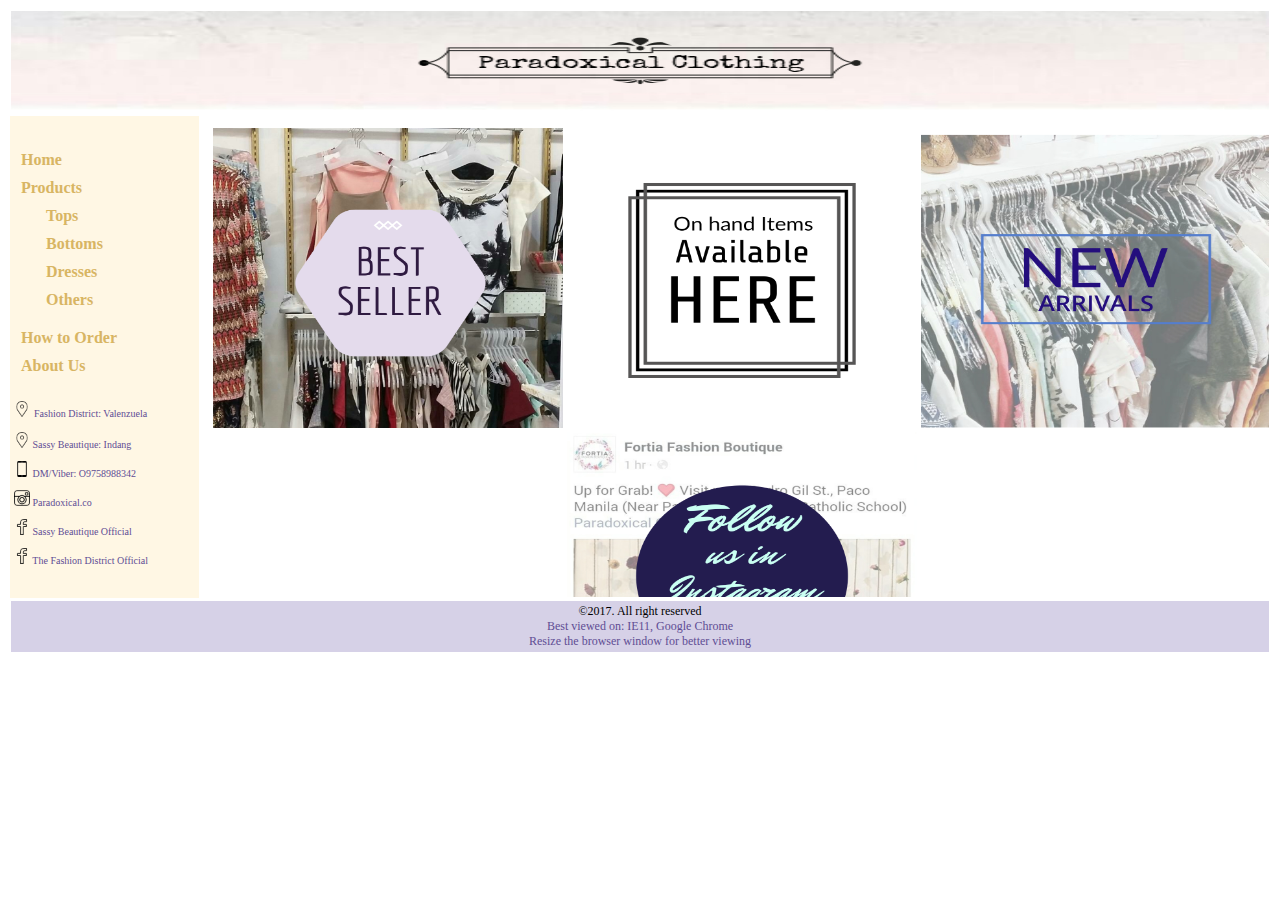
<file: index.html>
<html>
<head><link rel="stylesheet" type="text/css" href="stylesheet.css">
<link rel="icon" href="logo.jpg">
<title> Paradoxical Shop </title> </head>

<style>
#header {
        text-align: center;
		vertical-align: top;
}
/* Style the top navigation bar */
.menu {
    overflow: hidden;
	vertical-align: top;
   
}

/* Style the topnav links */
.menu a {
   
    display:block;
    color: #D8B563;
    text-align: left;
    padding: 5px 10px 5px 10px;
    text-decoration: none;
}

/* Change color on hover */
.menu a:hover {
    background-color: #D8B563;
    color: #fff7e4;
}

.menu a:active {
    background-color: #D8B563;
    color: #fff7e4;
}

#submenu{
	padding: 0px 10px 10px 25px;
 }

.content{
	background-color: #fff;
	vertical-align: top;
}


#footer{
	background-color:#D6D1E7;
	vertical-align: top;
	 /*border-radius: 8px;
    border: 1px solid #604D94;*/
    padding: 3px;
	font-family:Trebuchet MS;
	font-size: 12px;
	
   
}

.details a:link{ text-decoration: none;  color:604D94; }
.details a:hover{ text-decoration: underline;  color:C75B74; }
.details a:active{ text-decoration: underline;  color:604D94; }
.details a:visited{ text-decoration: none;  color:604D94; }
</style>

<body > 

	<table width="100%">
		<tr>
			<td colspan="2">
				<div id="header">
					<img src="header3.jpg" width="100%" height="100"> 	
				</div>
			</td>
		<tr>
		<tr>
			<td bgcolor="fff7e4" width="15%">
				<font face="Trebuchet MS" size="3"> 
					<div class="menu"><b>
						<a id="homeLink" href="Home.html" target="mainWindow">Home</a>  
						<a id="ProductsLink" href="Products.html" target="mainWindow" >Products</a> 
							<div id="submenu">
								<a id="topsLink" href="top.html" target="mainWindow" >Tops</a>
								<a id="bottomLink" href="bottom.html" target="mainWindow" >Bottoms</a> 
								<a href="dress.html" target="mainWindow" >Dresses</a> 
								<a href="others.html" target="mainWindow" >Others</a>
							</div>
						<a href="Ordering Guidelines.html" target="mainWindow">How to Order</a> 
						<a href="History.html" target="mainWindow">About Us</a> <br></b>
					</div> 
					<table width="100%">
						<tr>
							<td>
								<div class="details">
								<img src="001-placeholder.png" width="16px" height="16px"> 
								</img> <font size="1" color="604D94">Fashion District: Valenzuela
							<br><br>
								<img src= "001-placeholder.png" width="16px" height="16px"> 
								</img>Sassy Beautique: Indang
							<br><br>
								<img src= "002-smartphone-call.png" width="16px" height="16px"> 
								</img> DM/Viber: O9758988342
							<br><br>
								<img src= "004-instagram-social-outlined-logo.png" width="16px" height="16px"><a href="http://www.instagram.com/paradoxical.co/" target="_blank"> Paradoxical.co </a>
								</img>
							<br><br>
								<img src= "006-facebook-logo-outline.png" width="16px" height="16px"> 
								</img><a href="http://www.facebook.com/sassybeautiqueofficial/" target="_blank">Sassy Beautique Official</a>
							<br><br>
								<img src= "006-facebook-logo-outline.png" width="16px" height="16px"> 
								</img><a href="http://www.facebook.com/thefashiondistrictofficial/" target="_blank">The Fashion District Official</a>
							</div>
							</font>
							</td>
						</tr>
					</table>
					
				</font> 
				
			</td>
			<td>
				<iframe src = "Home.html" width="100%" height="480px" frameborder="0" scrolling = "yes" name="mainWindow"></iframe>
			</td>
		</tr>
		<tr>
			<td colspan="2" align="center"> 
				<div id="footer">
				&copy;2017.  All right reserved<br>
					<font color="604D94">Best viewed on: IE11, Google Chrome<br> Resize the browser window for better viewing</font>
				</div>
			</td>
		</tr>
	</table



</body>
</html>
</file>
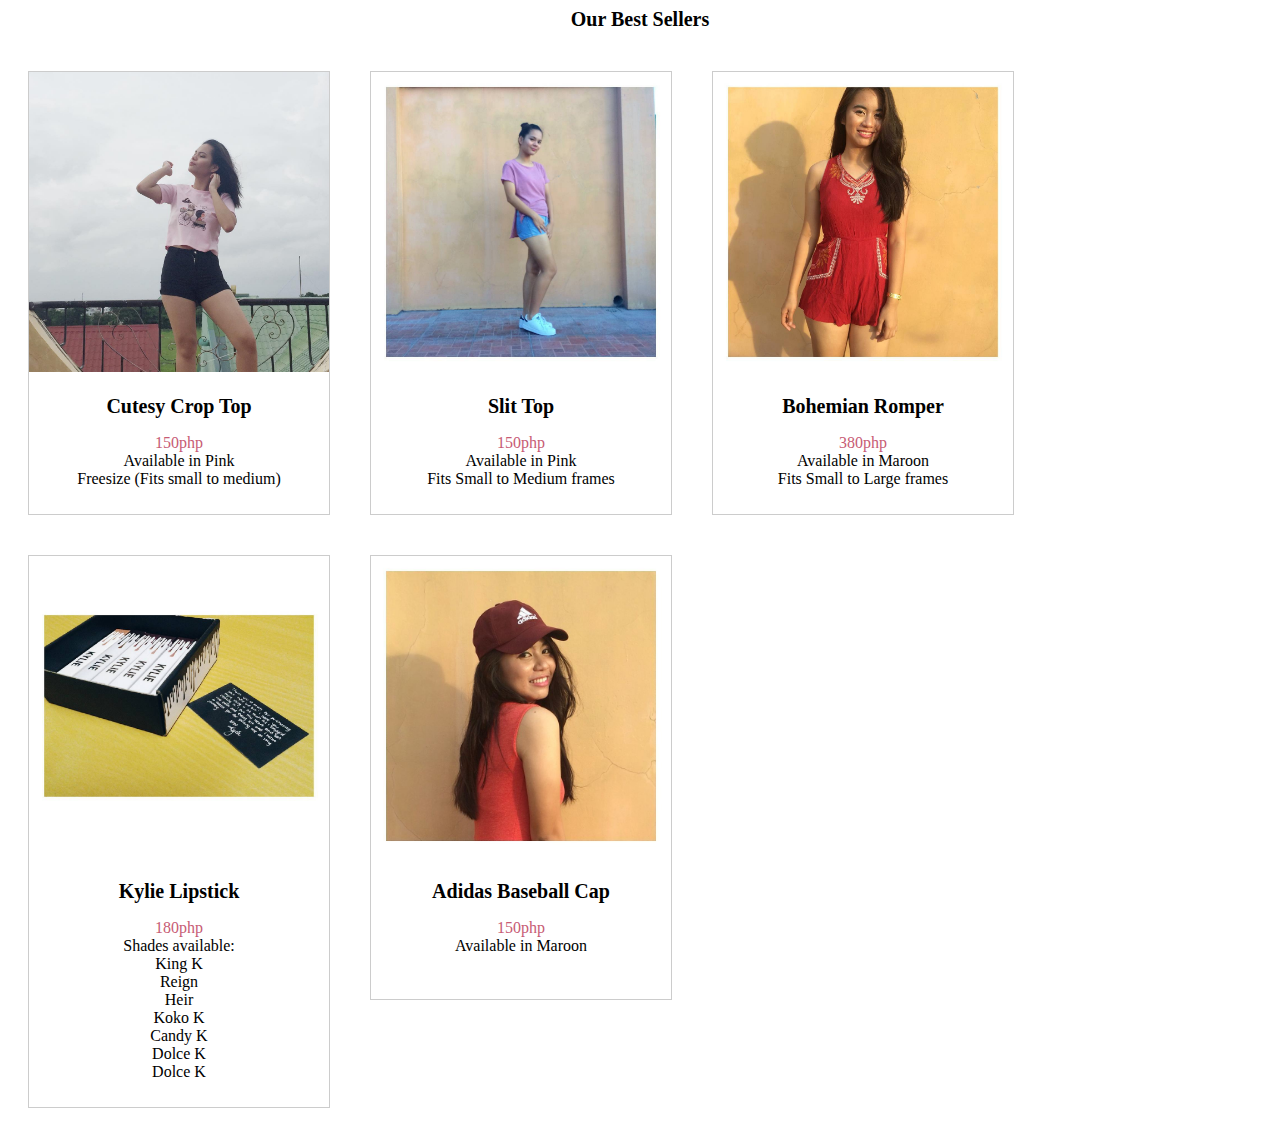
<file: Bestsellers.html>
<html>
<head>
<link rel="stylesheet" type="text/css" href="stylesheet.css">
<body>
<h3>Our Best Sellers</h3>
	<div class="picture"> <img src= "top02.jpg" width="300px" height="300px">  
		<div class="content"> <h1 style="font-size: 20px;">Cutesy Crop Top </h1><p><font color="C75B74"> 150php </font></font><br>Available in Pink<br> Freesize (Fits small to medium) </p> </div> </div>
		
	<div class="picture"> <img src= "top06.jpg" width="300px" height="300px">  
		<div class="content"> <h1 style="font-size: 20px;"> Slit Top </h1><p> <font color="C75B74">150php </font> <br> Available in Pink  <br> Fits Small to Medium frames </p> </div> </div>
		
	<div class="picture"> <img src= "dress02.jpg" width="300px" height="300px">  
		<div class="content"> <h1 style="font-size: 20px;"> Bohemian Romper </h1><p><font color="C75B74"> 380php</font> <br> Available in Maroon <br>
		Fits Small to Large frames
		</p> </div> </div>
	
	<div class="picture"> <img src= "others04.jpg" width="300px" height="300px">  
		<div class="content"> <h1 style="font-size: 20px;"> Kylie Lipstick </h1><p> <font color="C75B74"> 180php </font><br>
		Shades available:<br>
		King K<br>
		Reign<br>
		Heir<br>
		Koko K<br>
		Candy K<br>
		Dolce K<br> 
		Dolce K<br> 
		</p> </div> </div>
	
	<div class="picture"> <img src= "others02.jpg" width="300px" height="300px">  
			<div class="content"> <h1 style="font-size: 20px;"> Adidas Baseball Cap </h1><p> <font color="C75B74">150php</font> <br> Available in Maroon <br> &nbsp;
			</p> </div> </div>
</body>
</html>
</file>
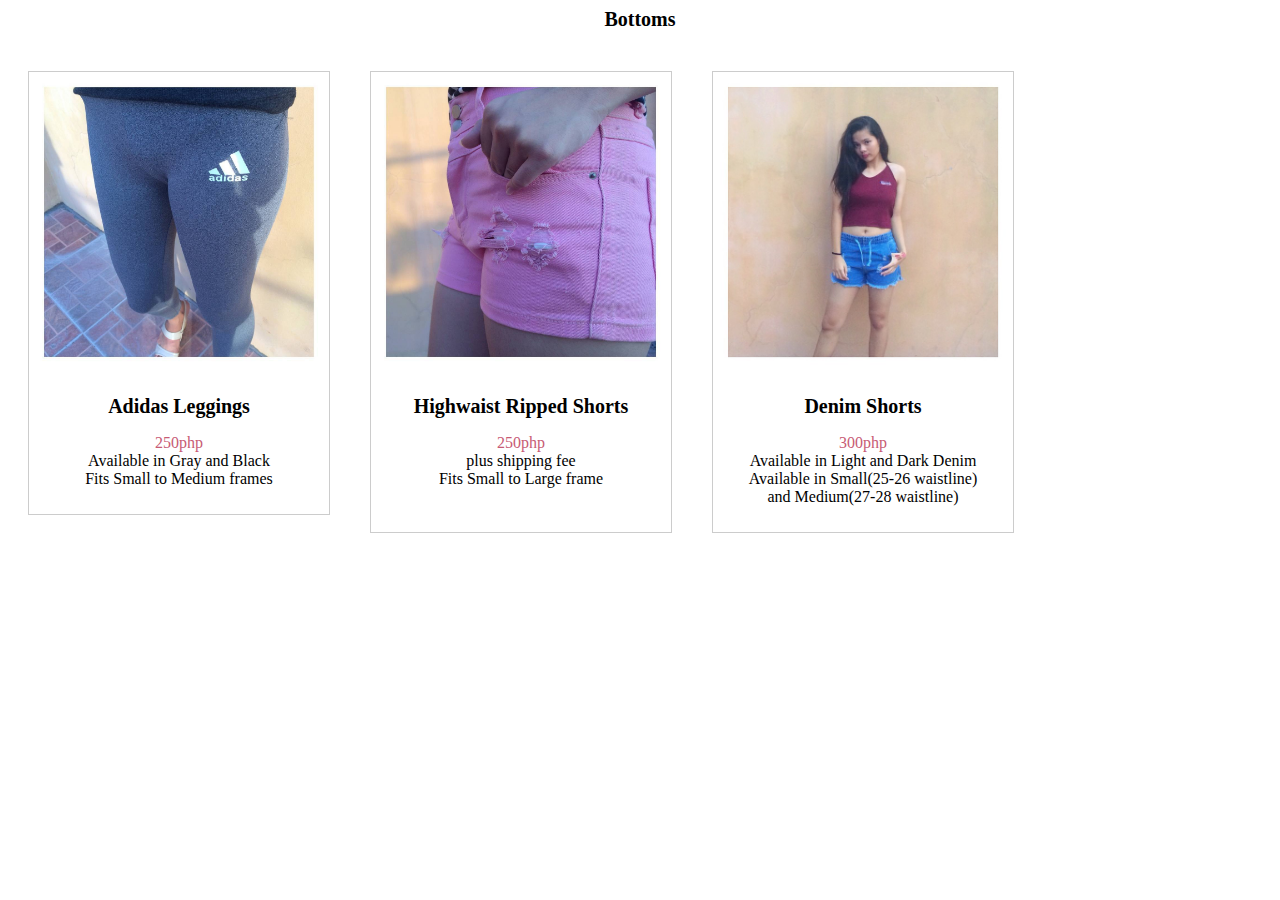
<file: bottom.html>
<html>
<head><link rel="stylesheet" type="text/css" href="stylesheet.css">
<title> Products </title> </head>

	<body><center> 
	<h3>Bottoms</h3>
	<!--<br> 
		<div class="button" ><a href="Products.html">All products</a></div>
		<div class="button"><a href="top.html">Tops</a></div>
		<div class="buttonActive" ><font color="#FFE8B3">Bottoms</font></div>
		<div class="button"><a href="dress.html">Dresses & Overall</a></div>
		<div class="button"><a href="others.html">Others</a></div>

		<br> <br><br><br>-->
		
		<div class="picture"> <img src= "bottom01.jpg" width="300px" height="300px">  
			<div class="content"> <h1 style="font-size: 20px;"> Adidas Leggings </h1><p> <font color="C75B74">250php </font><br>Available in Gray and Black <br>Fits Small to Medium frames </p> </div> </div>
		<div class="picture"> <img src= "bottom02.jpg" width="300px" height="300px">  
			<div class="content"> <h1 style="font-size: 20px;"> Highwaist Ripped Shorts </h1><p> <font color="C75B74">250php</font> <br> plus shipping fee <br> Fits Small to Large frame <br> &nbsp;
			</p> </div> </div>
		<div class="picture"> <img src= "bottom03.jpg" width="300px" height="300px">  
			<div class="content"> <h1 style="font-size: 20px;"> Denim Shorts </h1><p>  <font color="C75B74">300php </font><br>  Available in Light and Dark Denim<br> Available in Small(25-26 waistline) <br> and Medium(27-28 waistline)
			</p> </div> </div>
 
	</body>
</html>
</file>
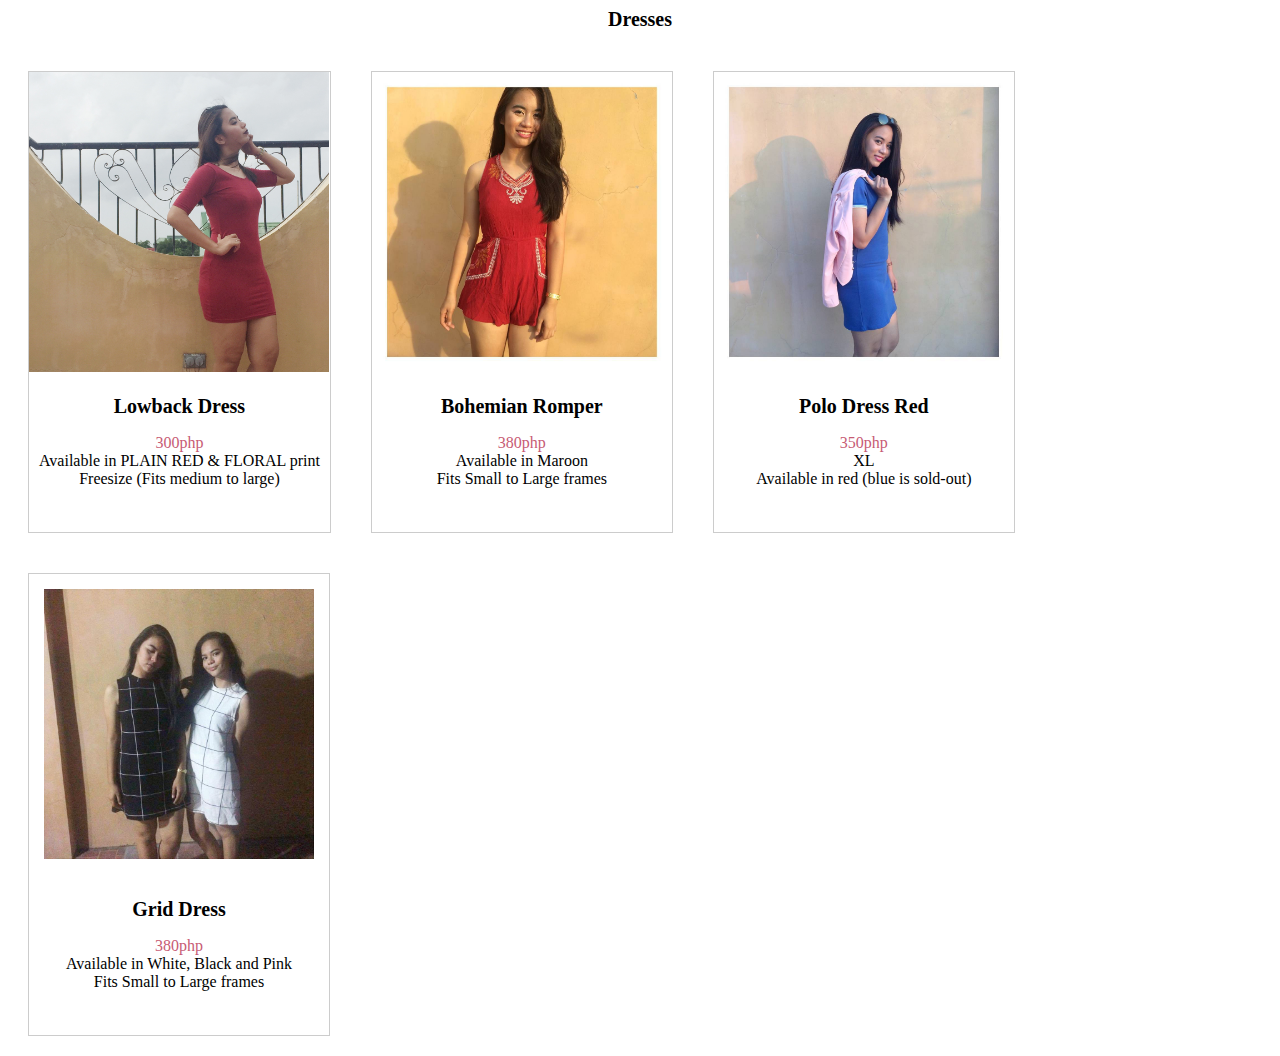
<file: dress.html>
<html>
<head><link rel="stylesheet" type="text/css" href="stylesheet.css">
<title> Products </title> </head>

	<body><center> 
<h3>Dresses</h3>
		<!--<br> 
		<div class="button" ><a href="Products.html">All products</a></div>
		<div class="button"><a href="top.html">Tops</a></div>
		<div class="button"><a href="bottom.html">Bottoms</a></div>
		<div class="buttonActive" ><font color="#FFE8B3">Dresses & Overall</font></div>
		<div class="button"><a href="others.html">Others</a></div>

		<br> <br><br><br>-->
		<div class="picture"> <img src= "dress01.jpg" width="300px" height="300px">  
			<div class="content"> <h1 style="font-size: 20px;"> Lowback Dress </h1><p> <font color="C75B74">300php </font><br>Available in PLAIN RED & FLORAL print <br>
			Freesize (Fits medium to large) <br> &nbsp;
			</p> </div> </div>
		<div class="picture"> <img src= "dress02.jpg" width="300px" height="300px">  
			<div class="content"> <h1 style="font-size: 20px;"> Bohemian Romper </h1><p><font color="C75B74"> 380php</font> <br> Available in Maroon <br>
			Fits Small to Large frames <br>&nbsp;
			</p> </div> </div>
		<div class="picture"> <img src= "dress03.jpg" width="300px" height="300px">  
			<div class="content"> <h1 style="font-size: 20px;"> Polo Dress Red </h1><p><font color="C75B74">350php </font><br> XL  <br> Available in red (blue is sold-out)<br> &nbsp;</p> </div> </div> 
		<div class="picture">  <img src= "dress04.jpg" width="300px" height="300px">  
			<div class="content"> <h1 style="font-size: 20px;">Grid Dress  </h1><p><font color="C75B74">380php </font> <br>Available in White, Black and Pink <br>Fits Small to Large frames <br> &nbsp;</p> </div> </div> 

			
		
	</body>
</html>
</file>
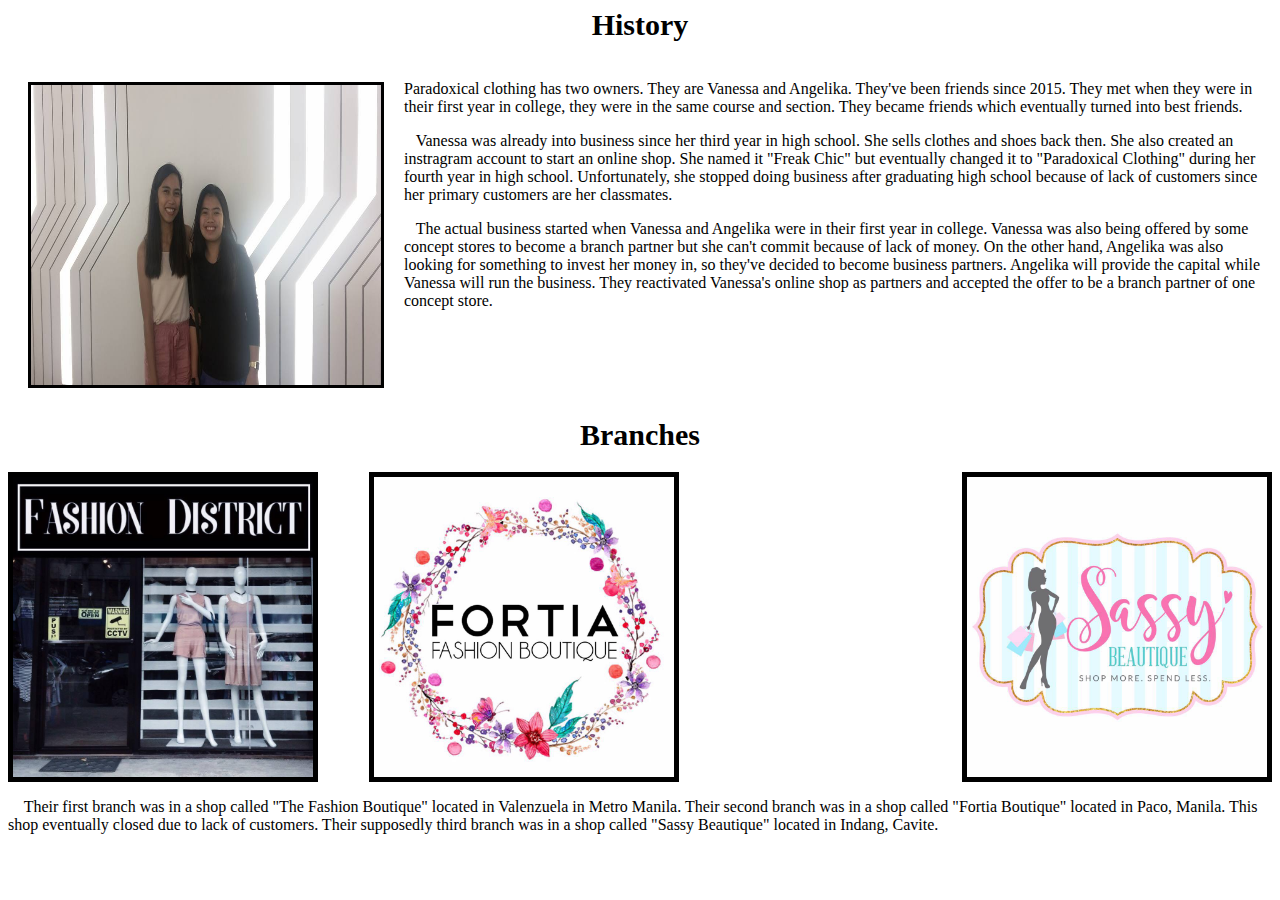
<file: History.html>
<html> 

<head>
<link rel="stylesheet" type="text/css" href="stylesheet.css">
<style> 
.picture
{
border-style: solid;
border-color:#000000;
border-width: medium
}

</style>
 <title> History </title> </head>

<body> 
	<h1> History </h1>
	<p> <img src="bff.jpg" height="300" width="350" align="left" class="picture" hspace="10"/> &nbsp;&nbsp; <br>
	Paradoxical clothing has two owners. They are Vanessa and Angelika. They've been friends since 2015.
	They met when they were in their first year in college, they were in the same course and section. They became friends 
	which eventually turned into best friends. </p>

	<p> &nbsp;&nbsp; Vanessa was already into business since her third year in high school. She sells clothes and shoes back then. 
	She also created an instragram account to start an online shop. She named it "Freak Chic" but eventually changed it
	to "Paradoxical Clothing" during her fourth year in high school. Unfortunately, she stopped doing business after 
	graduating high school because of lack of customers since her primary customers are her classmates. 
	
	<p> &nbsp;&nbsp; The actual business started when Vanessa and Angelika were in their first year in college. 
	Vanessa was also being offered by some concept stores to become a branch partner but she can't commit because
	of lack of money. On the other hand, Angelika was also looking for something to invest her money in, so 
	they've decided to become business partners. Angelika will provide the capital while Vanessa will run the business.
	They reactivated Vanessa's online shop as partners and accepted the offer to be a branch partner of one concept store. </p>
	
	 <br><br><br><br>
	<h1> Branches </h1>
	
	<p> <tr> <td> <img src="fash.jpg" height="300" width="300" align="left" border="5"> </td>&nbsp; &nbsp; &nbsp; &nbsp; &nbsp; &nbsp; 
	<td><img src="fortia.jpg" height="300" width="300" align="center" border="5"> </td>&nbsp; &nbsp; &nbsp;  &nbsp; &nbsp; &nbsp; 
	<td><img src="sassy.jpg" height="300" width="300" align="right" border="5"> </td> </tr></p>
	
	<p> &nbsp; &nbsp; Their first branch was in a shop called "The Fashion Boutique" located in Valenzuela in Metro Manila. 
	
	Their second branch was in a shop called "Fortia Boutique" located in Paco, Manila. This shop eventually closed 
	due to lack of customers. 
	
	Their supposedly third branch was in a shop called "Sassy Beautique" located in Indang, Cavite. </p>
	
</body> 

</html>
</file>
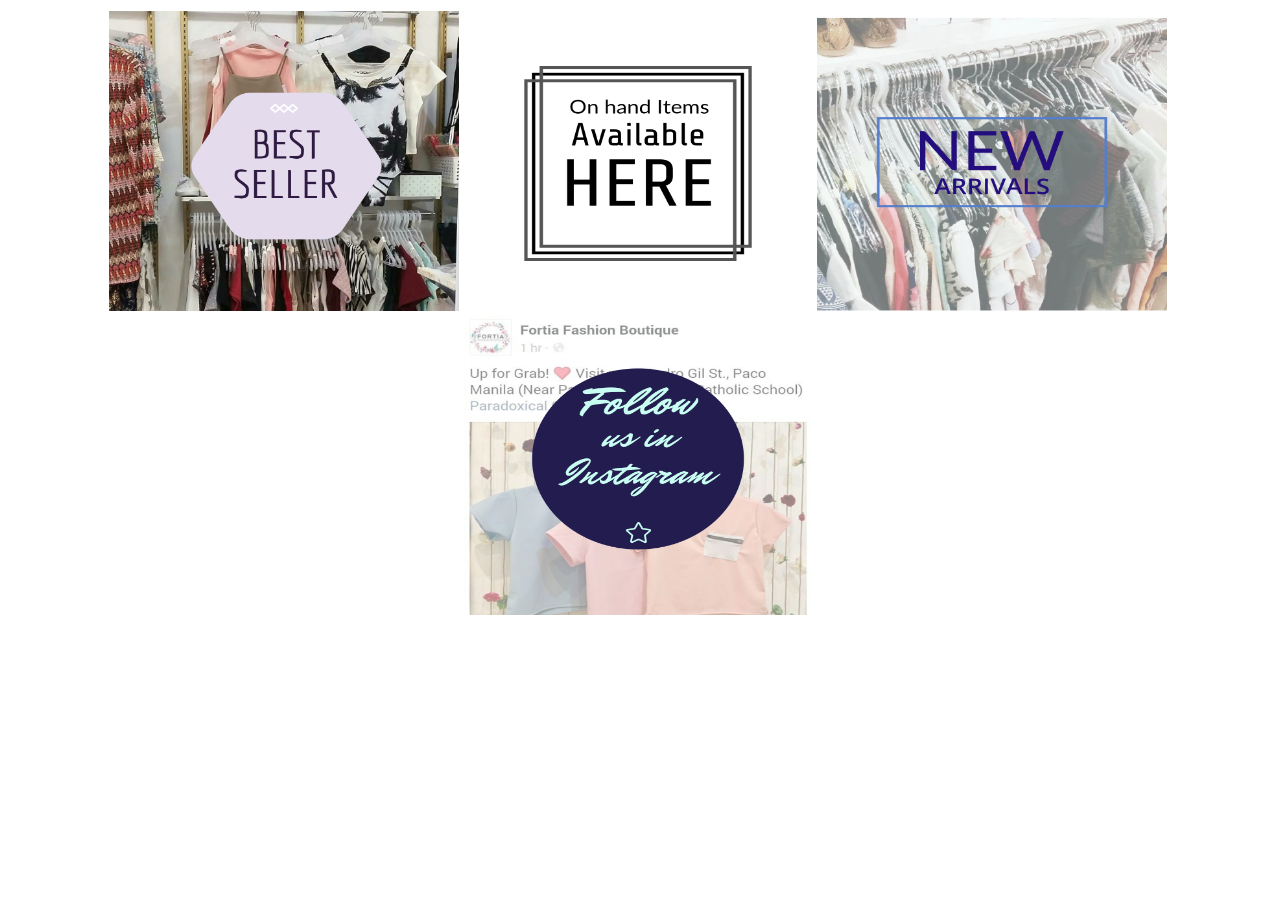
<file: Home.html>
<html>
<head>
<link rel="stylesheet" type="text/css" href="stylesheet.css">
<style>

.transbox {
    margin: 30px;
    background-color: #ffffff;
    border: 1px solid white;
    opacity: 0.6;
    filter: alpha(opacity=60); 
}
</style>
<title> Home </title> </head>

<body >
<center>
<table border="0"> 
<!--<tr align="center"> 
<td> &nbsp; </td>
<td> <img src="logo.jpg" width="150" height="150" > </td>
<td> &nbsp; </td>
</tr>--> 


<tr align="center"> 
<td> <a href="Bestsellers.html"><img src="newproject_1_original-2.jpg" width="350" height="300" > </a></td>
<td> <img src="newproject_1_original-1.png" width="350" height="300" >  </td>
<td> <a href="NewArrivals.html"><img src="newproject_1_original-4.jpg" width="350" height="300" >  </td>
</tr>

<tr align="center">
<td> &nbsp; </td>
<td> <a href="http://www.instagram.com/paradoxical.co/" target="_blank"><img src="newproject_1_original-3.jpg" width="350" height="300" > </td></a>
<td> &nbsp; <td>
</tr> 
</table>

</center>




</body>
</html>





















</html>
</file>
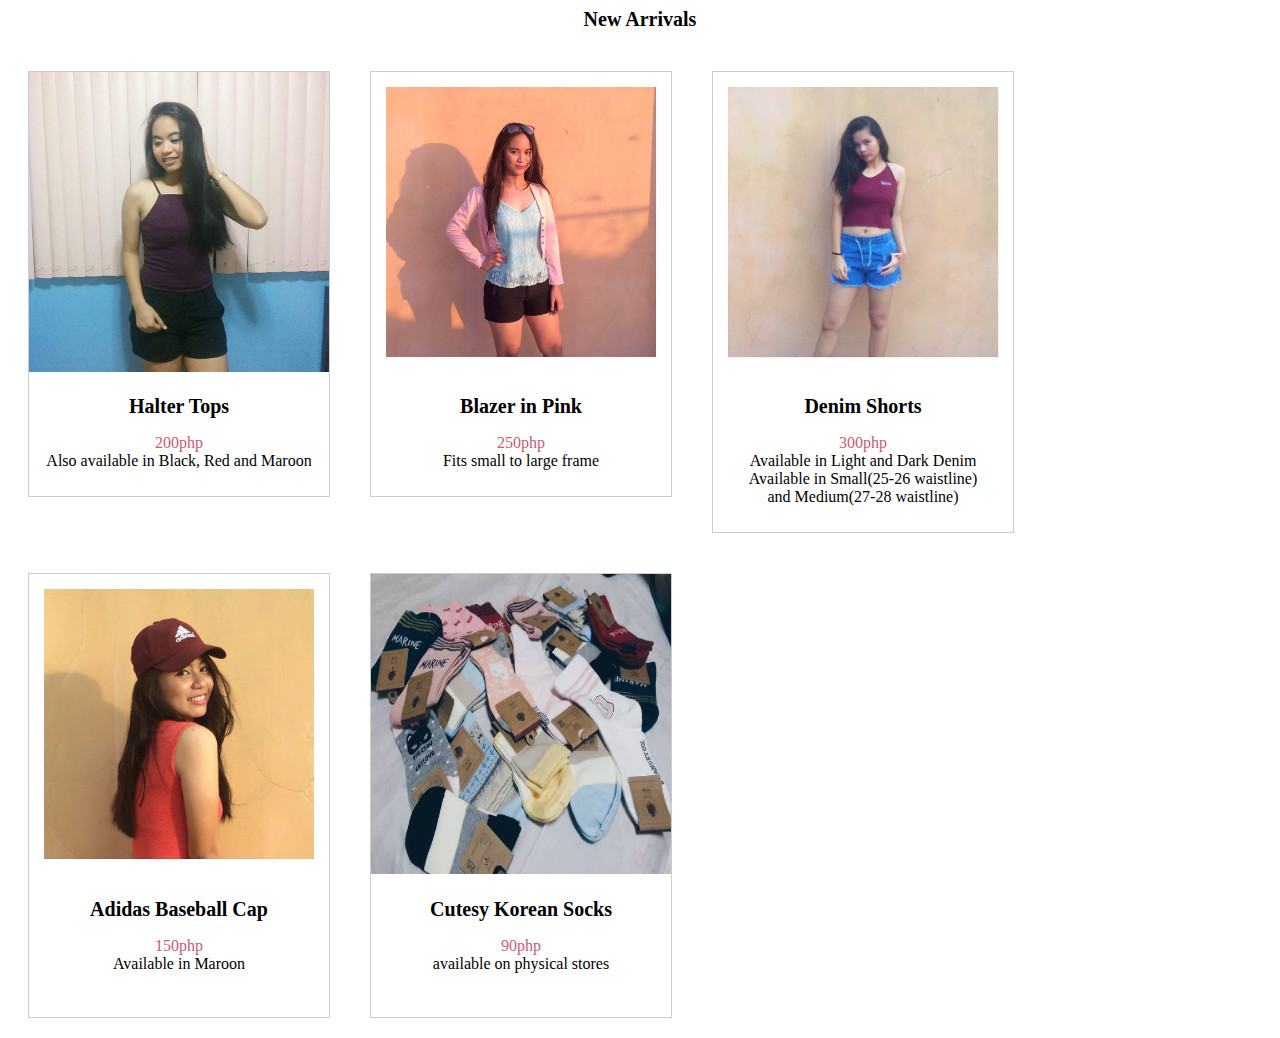
<file: NewArrivals.html>
<html>
<head>
<link rel="stylesheet" type="text/css" href="stylesheet.css">
<body>
<h3>New Arrivals</h3>
	
		
	<div class="picture"> <img src= "top05.jpg" width="300px" height="300px">  
			<div class="content"> <h1 style="font-size: 20px;"> Halter Tops </h1><p><font color="C75B74">200php </font> <br> Also available in Black, Red and Maroon <br> </p> </div> </div>
		
	<div class="picture"> <img src= "top08.jpg" width="300px" height="300px">  
			<div class="content">  <h1 style="font-size: 20px;"> Blazer in Pink </h1><p> <font color="C75B74">250php </font><br> Fits small to large frame <br>
			</p> </div> </div>
	
	<div class="picture"> <img src= "bottom03.jpg" width="300px" height="300px">  
			<div class="content"> <h1 style="font-size: 20px;"> Denim Shorts </h1><p>  <font color="C75B74">300php </font><br>  Available in Light and Dark Denim<br> Available in Small(25-26 waistline) <br> and Medium(27-28 waistline)
			</p> </div> </div>
	
	
	<div class="picture"> <img src= "others02.jpg" width="300px" height="300px">  
			<div class="content"> <h1 style="font-size: 20px;"> Adidas Baseball Cap </h1><p> <font color="C75B74">150php</font> <br> Available in Maroon <br> &nbsp;
			</p> </div> </div>
			
	<div class="picture"> <img src= "others01.jpg" width="300px" height="300px">  
			<div class="content"> <h1 style="font-size: 20px;"> Cutesy Korean Socks </h1><p> <font color="C75B74">90php</font> <br> available on physical stores <br>&nbsp; </p> </div> </div>
</body>
</html>
</file>
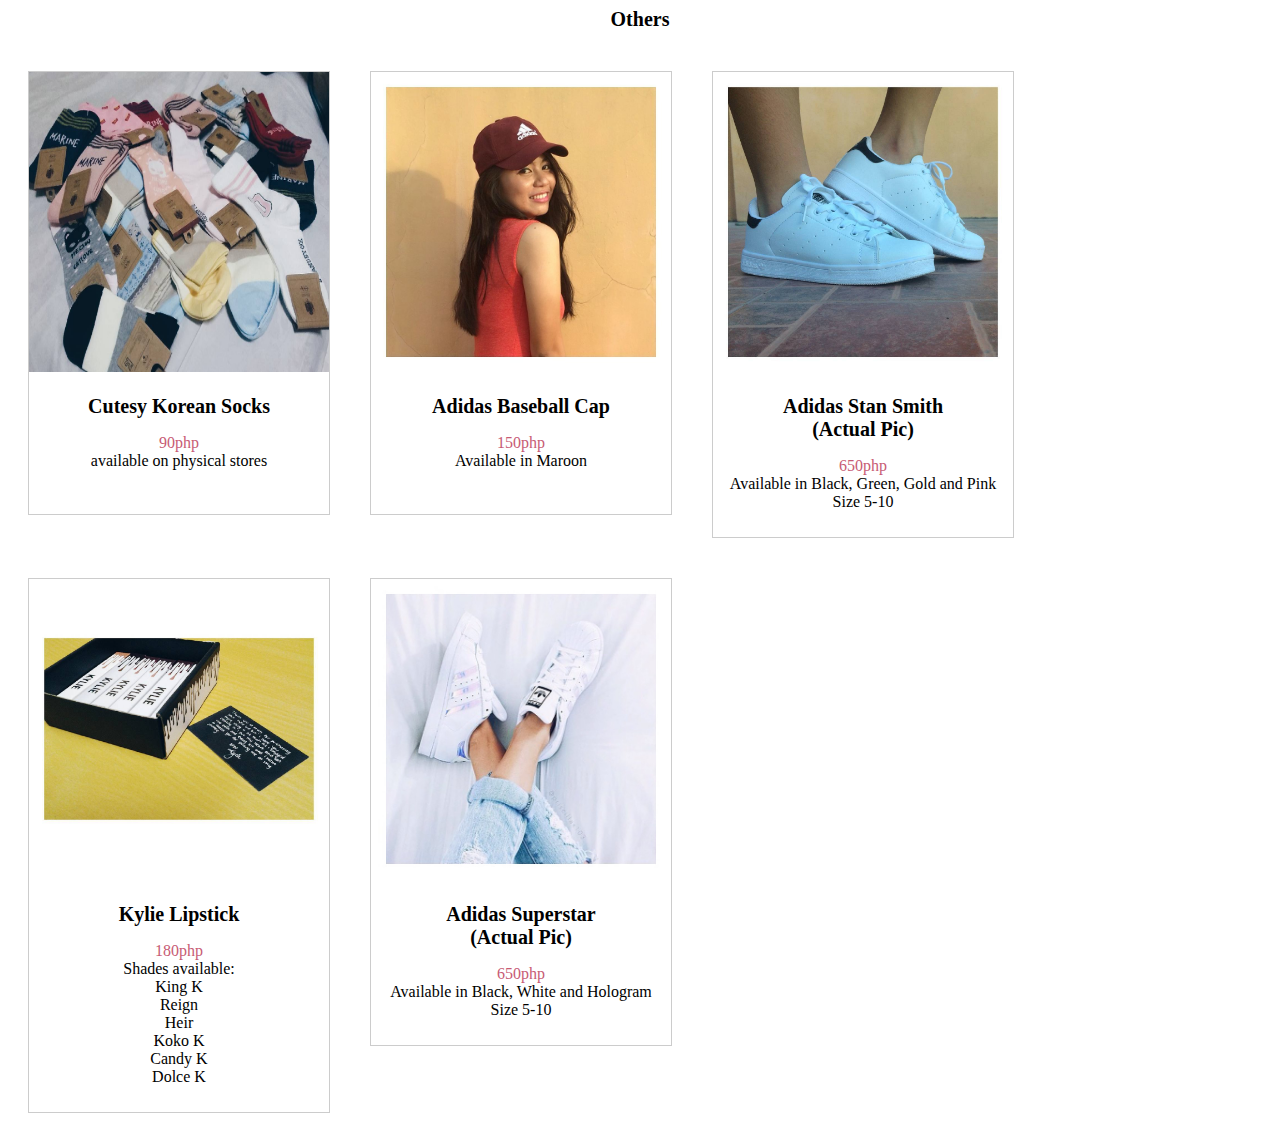
<file: others.html>
<html>
<head><link rel="stylesheet" type="text/css" href="stylesheet.css">
<title> Products </title> </head>

	<body><center> 
<h3>Others</h3>
		<!--<br> 
		<div class="button" ><a href="Products.html">All products</a></div>
		<div class="button"><a href="top.html">Tops</a></div>
		<div class="button"><a href="bottom.html">Bottoms</a></div>
		<div class="button"><a href="dress.html">Dresses & Overall</a></div>
		<div class="buttonActive" ><font color="#FFE8B3">Others</font></div>

		<br> <br><br><br>-->

<div class="picture"> <img src= "others01.jpg" width="300px" height="300px">  
			<div class="content"> <h1 style="font-size: 20px;"> Cutesy Korean Socks </h1><p> <font color="C75B74">90php</font> <br> available on physical stores <br>&nbsp; </p> </div> </div>
		<div class="picture"> <img src= "others02.jpg" width="300px" height="300px">  
			<div class="content"> <h1 style="font-size: 20px;"> Adidas Baseball Cap </h1><p> <font color="C75B74">150php</font> <br> Available in Maroon <br> &nbsp;
			</p> </div> </div>
		<div class="picture"> <img src= "others03.jpg" width="300px" height="300px">  
			<div class="content"> <h1 style="font-size: 20px;"> Adidas Stan Smith <br>(Actual Pic)</h1><p> <font color="C75B74">650php</font> <br> Available in Black, Green, Gold and Pink <br> Size 5-10
			</p> </div> </div>
		<div class="picture"> <img src= "others04.jpg" width="300px" height="300px">  
			<div class="content"> <h1 style="font-size: 20px;"> Kylie Lipstick </h1><p> <font color="C75B74"> 180php </font><br>
			Shades available:<br>
			King K<br>
			Reign<br>
			Heir<br>
			Koko K<br>
			Candy K<br>
			Dolce K<br> 
			</p> </div> </div>
		<div class="picture"> <img src= "others05.jpg" width="300px" height="300px">  
			<div class="content"> <h1 style="font-size: 20px;"> Adidas Superstar <br>(Actual Pic)</h1><p> <font color="C75B74">650php </font> <br> Available in Black, White and Hologram <br>Size 5-10</p> </div> </div>
		
		
		

	</body>
</html>
</file>
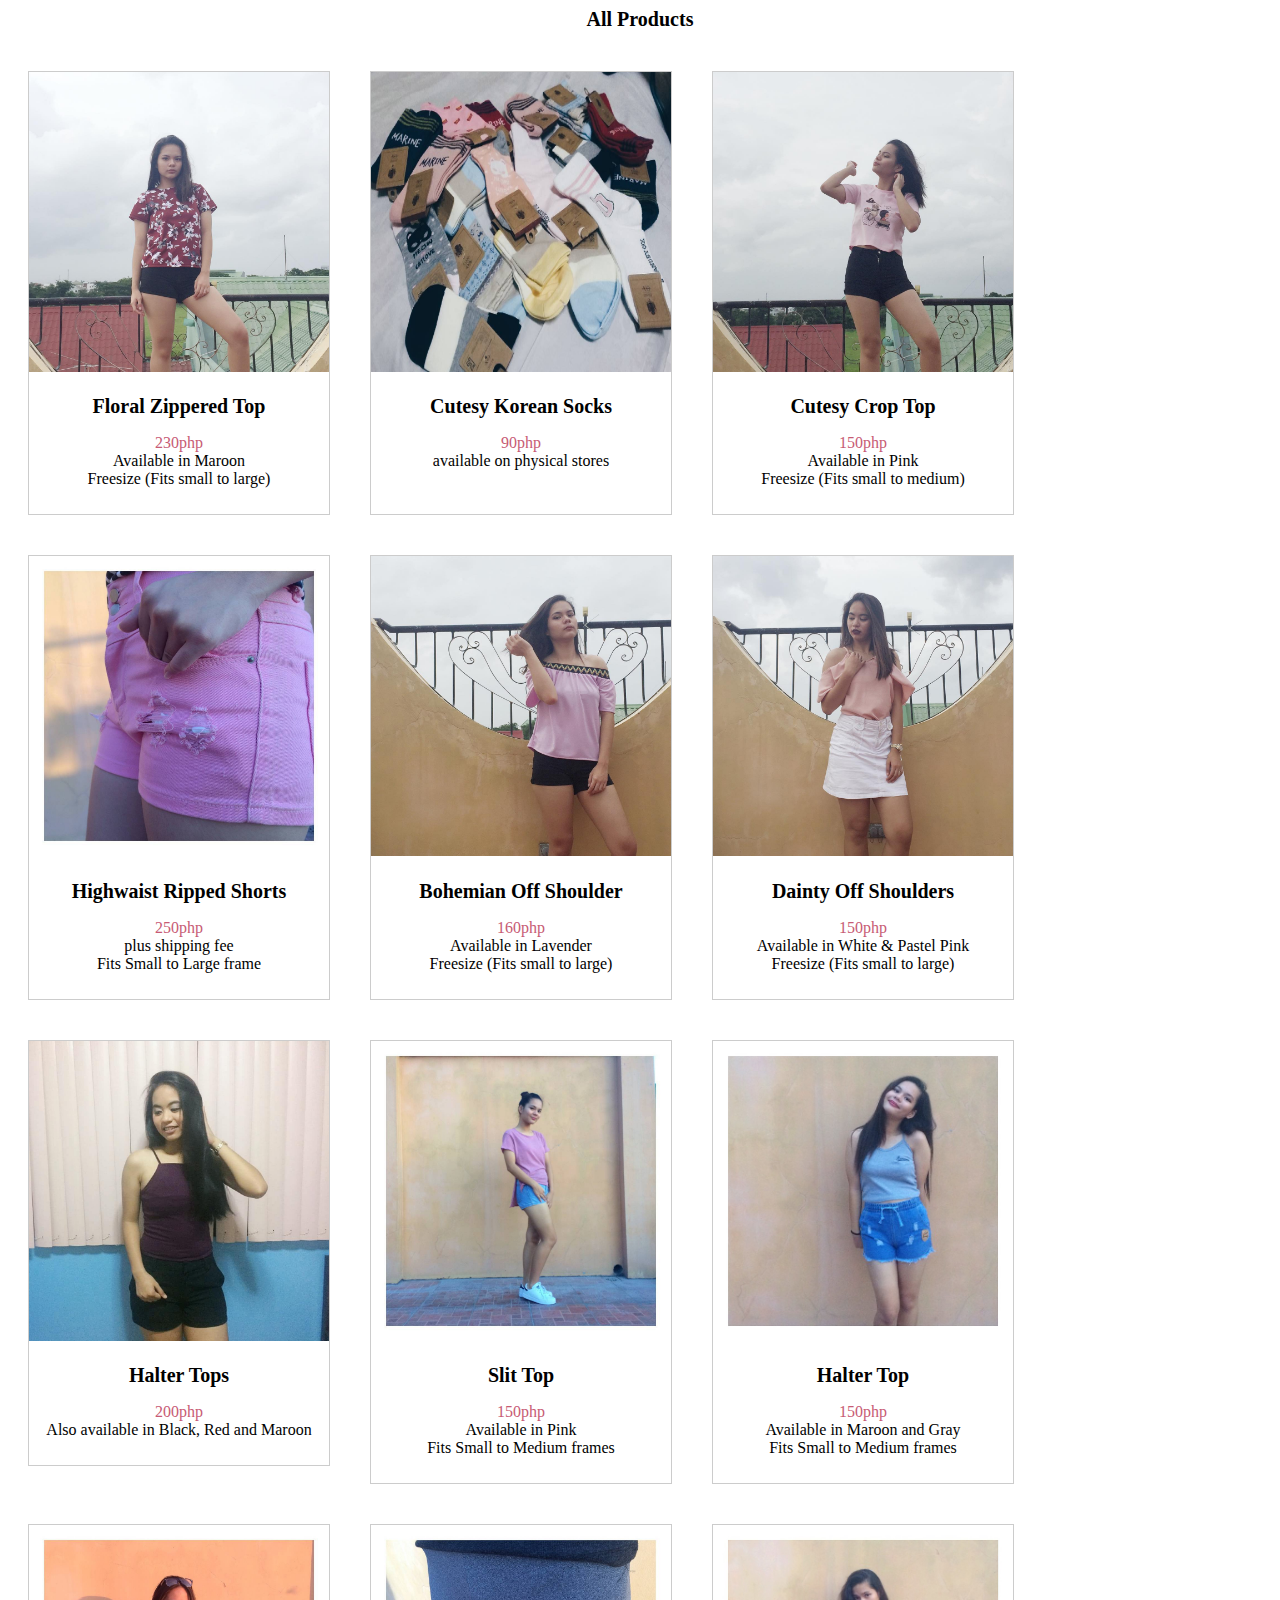
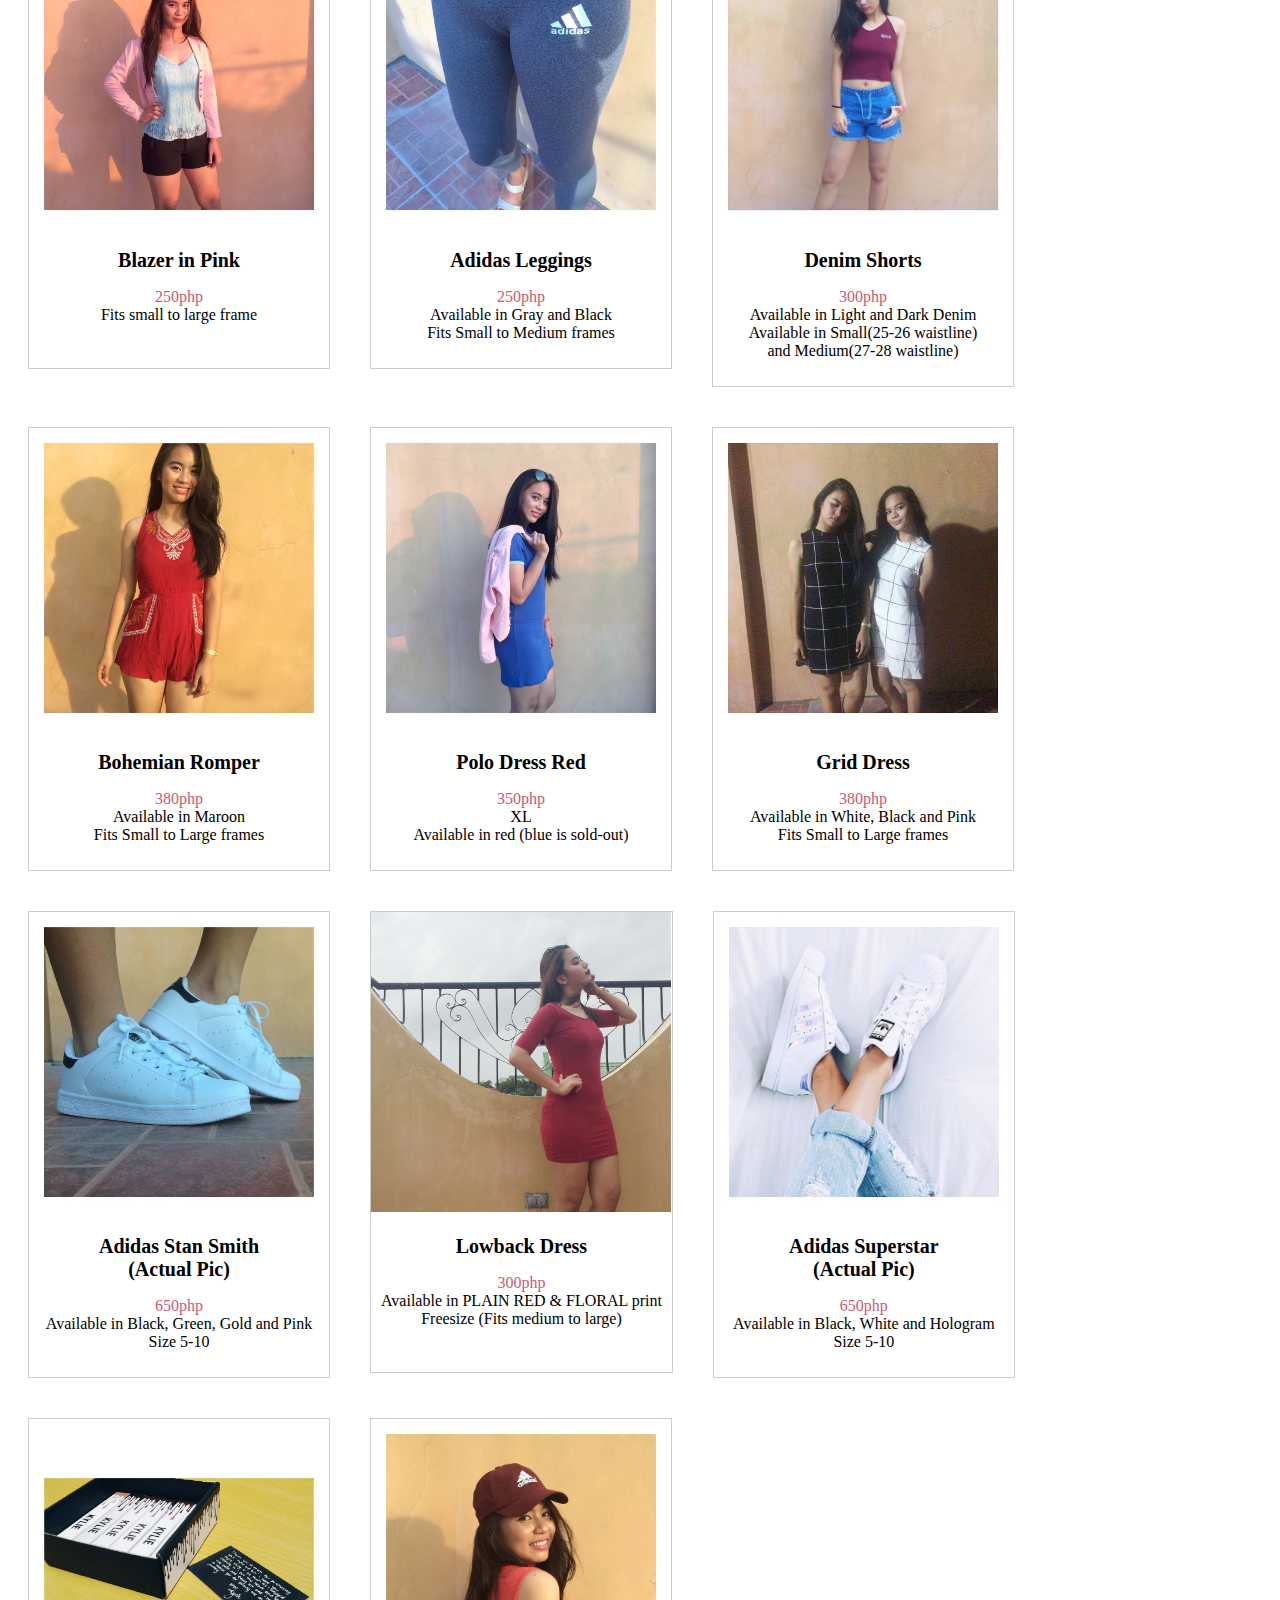
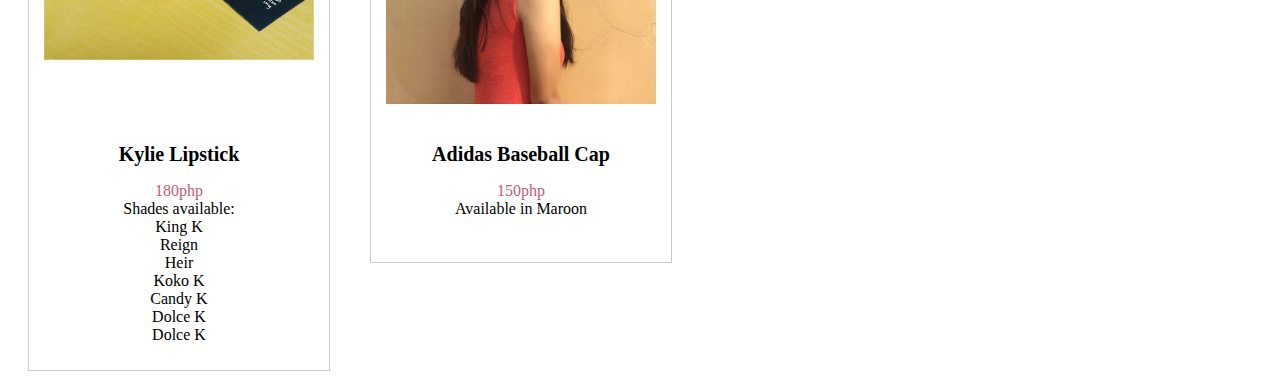
<file: Products.html>
<html>
<head><link rel="stylesheet" type="text/css" href="stylesheet.css">
<title> Products </title> </head>
<style>

</style>
	<body><center> 
<h3>All Products</h3>
		
		<!--<div class="buttonActive" ><font color="#FFE8B3">All products</font></div>
		<div class="button" ><a href="top.html">Tops</a></div>
		<div class="button"><a href="bottom.html">Bottoms</a></div>
		<div class="button" ><a href="dress.html">Dresses & Overall</a></div>
		<div class="button" ><a href="others.html">Others</a></div>
	
		<br> <br><br><br>
		-->
		<div class="picture"> <img src="top01.jpg" width="300px" height="300px">  
		<div class="content">  <h1 style="font-size: 20px;">Floral Zippered Top </h1><p><font color="C75B74">230php</font> <br>Available in Maroon <br> Freesize (Fits small to large) </p> </div></div>
		
		<div class="picture"> <img src= "others01.jpg" width="300px" height="300px">  
			<div class="content"> <h1 style="font-size: 20px;"> Cutesy Korean Socks </h1><p> <font color="C75B74">90php</font> <br> available on physical stores <br>&nbsp; </p> </div> </div>
			
		<div class="picture"> <img src= "top02.jpg" width="300px" height="300px">  
			<div class="content"> <h1 style="font-size: 20px;">Cutesy Crop Top </h1><p><font color="C75B74"> 150php </font></font><br>Available in Pink<br> Freesize (Fits small to medium) </p> </div> </div>
			
		<div class="picture"> <img src= "bottom02.jpg" width="300px" height="300px">  
			<div class="content"> <h1 style="font-size: 20px;"> Highwaist Ripped Shorts </h1><p> <font color="C75B74">250php</font> <br> plus shipping fee <br> Fits Small to Large frame </p> </div> </div>
			
		<div class="picture"> <img src= "top03.jpg" width="300px" height="300px">  
			<div class="content"> <h1 style="font-size: 20px;"> Bohemian Off Shoulder </h1><p><font color="C75B74">160php </font><br>Available in Lavender <br> Freesize (Fits small to large) </p> </div> </div>
			
		<div class="picture"> <img src= "top04.jpg" width="300px" height="300px">  
			<div class="content"> <h1 style="font-size: 20px;"> Dainty Off Shoulders </h1><p><font color="C75B74">150php </font><br> Available in White & Pastel Pink<br> Freesize (Fits small to large)
			</p> </div> </div>
		<div class="picture"> <img src= "top05.jpg" width="300px" height="300px">  
			<div class="content"> <h1 style="font-size: 20px;"> Halter Tops </h1><p><font color="C75B74">200php </font> <br> Also available in Black, Red and Maroon <br> </p> </div> </div>
		<div class="picture"> <img src= "top06.jpg" width="300px" height="300px">  
			<div class="content"> <h1 style="font-size: 20px;"> Slit Top </h1><p> <font color="C75B74">150php </font> <br> Available in Pink  <br> Fits Small to Medium frames </p> </div> </div>
		<div class="picture"> <img src= "top07.jpg" width="300px" height="300px">  
			<div class="content"> <h1 style="font-size: 20px;"> Halter Top </h1><p> <font color="C75B74">150php</font> <br> Available in Maroon and Gray <br>Fits Small to Medium frames</p> </div> </div>
		<div class="picture"> <img src= "top08.jpg" width="300px" height="300px">  
			<div class="content">  <h1 style="font-size: 20px;"> Blazer in Pink </h1><p> <font color="C75B74">250php </font><br> Fits small to large frame <br>&nbsp;
			</p> </div> </div>

 
		<div class="picture"> <img src= "bottom01.jpg" width="300px" height="300px">  
			<div class="content"> <h1 style="font-size: 20px;"> Adidas Leggings </h1><p> <font color="C75B74">250php </font><br>Available in Gray and Black <br>Fits Small to Medium frames </p> </div> </div>
		
		<div class="picture"> <img src= "bottom03.jpg" width="300px" height="300px">  
			<div class="content"> <h1 style="font-size: 20px;"> Denim Shorts </h1><p>  <font color="C75B74">300php </font><br>  Available in Light and Dark Denim<br> Available in Small(25-26 waistline) <br> and Medium(27-28 waistline)
			</p> </div> </div>
 

		
		<div class="picture"> <img src= "dress02.jpg" width="300px" height="300px">  
			<div class="content"> <h1 style="font-size: 20px;"> Bohemian Romper </h1><p><font color="C75B74"> 380php</font> <br> Available in Maroon <br>
			Fits Small to Large frames
			</p> </div> </div>
		<div class="picture"> <img src= "dress03.jpg" width="300px" height="300px">  
			<div class="content"> <h1 style="font-size: 20px;"> Polo Dress Red </h1><p><font color="C75B74">350php </font><br> XL  <br> Available in red (blue is sold-out) </p> </div> </div> 
		<div class="picture">  <img src= "dress04.jpg" width="300px" height="300px">  
			<div class="content"> <h1 style="font-size: 20px;">Grid Dress  </h1><p><font color="C75B74">380php </font> <br>Available in White, Black and Pink <br>Fits Small to Large frames </p> </div> </div> 

			
		
		
		<div class="picture"> <img src= "others03.jpg" width="300px" height="300px">  
			<div class="content"> <h1 style="font-size: 20px;"> Adidas Stan Smith <br>(Actual Pic)</h1><p> <font color="C75B74">650php</font> <br> Available in Black, Green, Gold and Pink <br> Size 5-10
			</p> </div> </div>
			
		<div class="picture"> <img src= "dress01.jpg" width="300px" height="300px">  
			<div class="content"> <h1 style="font-size: 20px;"> Lowback Dress </h1><p> <font color="C75B74">300php </font><br>Available in PLAIN RED & FLORAL print <br>
			Freesize (Fits medium to large) <br> &nbsp;
			</p> </div> </div>
			
		<div class="picture"> <img src= "others05.jpg" width="300px" height="300px">  
			<div class="content"> <h1 style="font-size: 20px;"> Adidas Superstar<br>(Actual Pic)</h1><p> <font color="C75B74">650php </font> <br> Available in Black, White and Hologram <br>Size 5-10</p> </div> </div>
			
		<div class="picture"> <img src= "others04.jpg" width="300px" height="300px">  
			<div class="content"> <h1 style="font-size: 20px;"> Kylie Lipstick </h1><p> <font color="C75B74"> 180php </font><br>
			Shades available:<br>
			King K<br>
			Reign<br>
			Heir<br>
			Koko K<br>
			Candy K<br>
			Dolce K<br> 
			Dolce K<br> 
			</p> </div> </div>
		
		<div class="picture"> <img src= "others02.jpg" width="300px" height="300px">  
			<div class="content"> <h1 style="font-size: 20px;"> Adidas Baseball Cap </h1><p> <font color="C75B74">150php</font> <br> Available in Maroon <br> &nbsp;
			</p> </div> </div>
		
</center>
	</body>
</html>
</file>
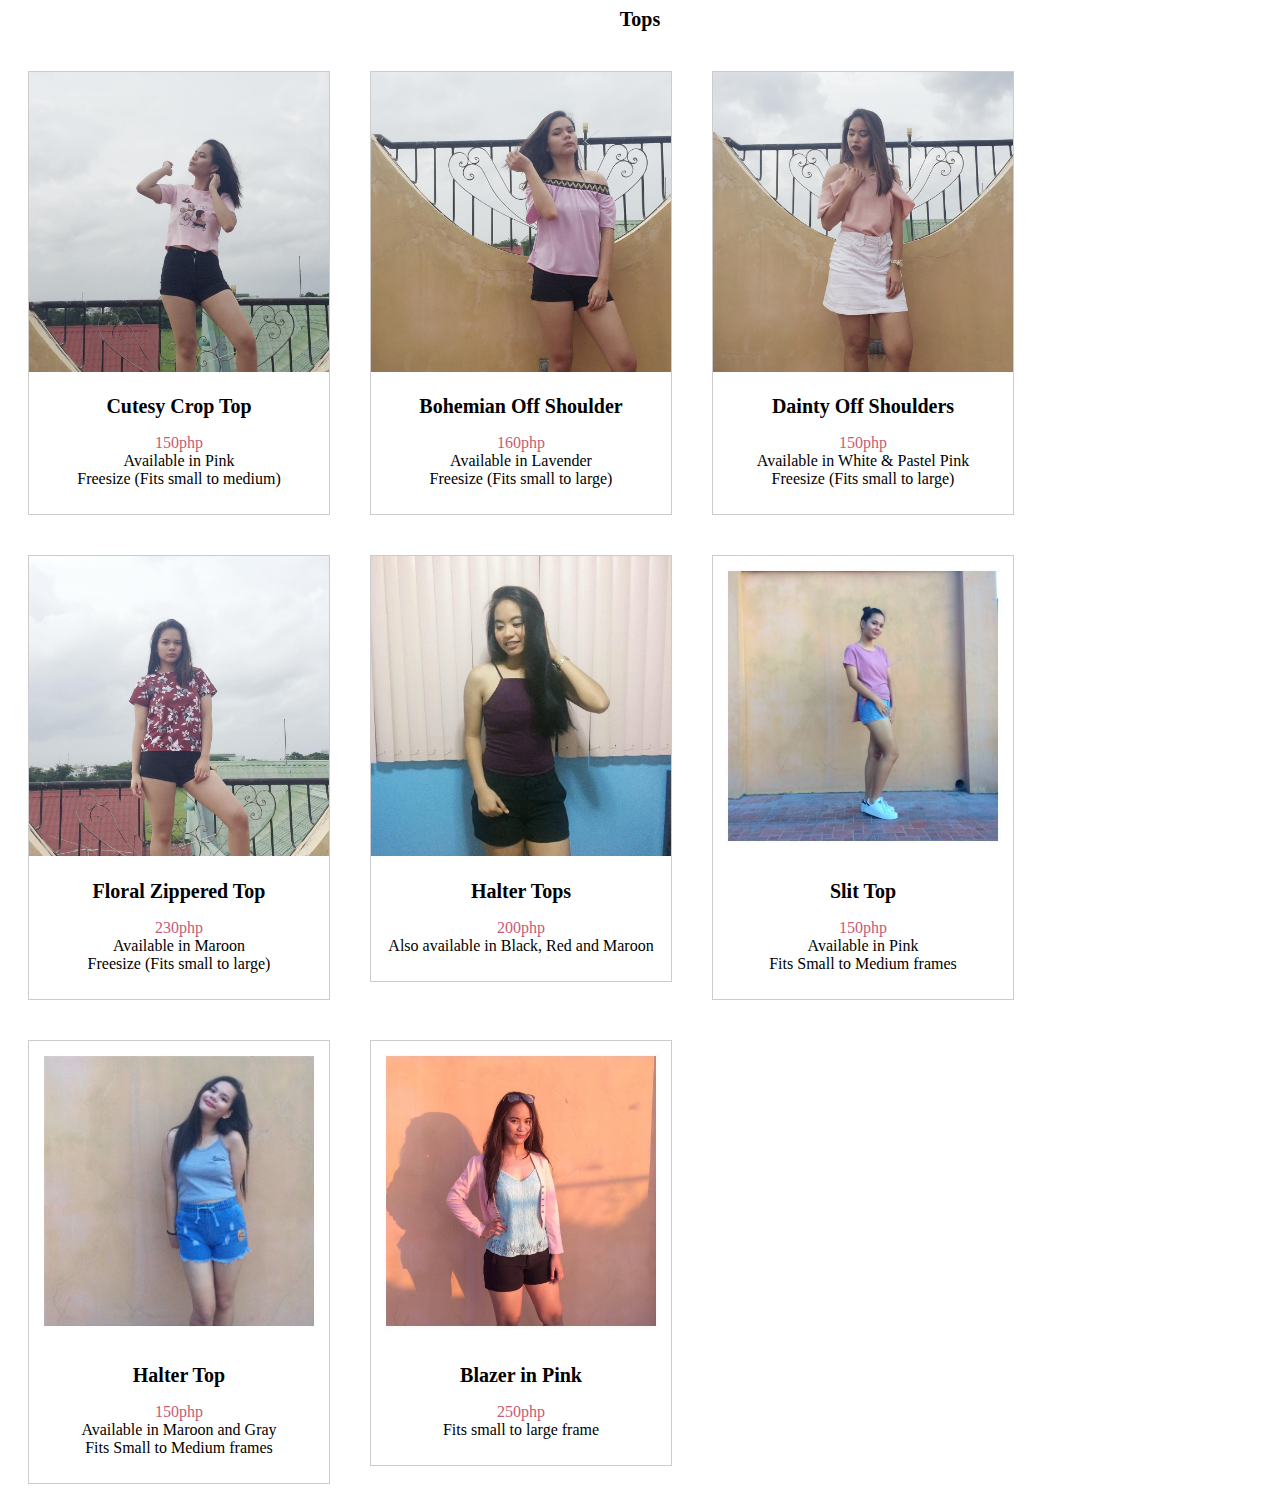
<file: top.html>
<html>
<head><link rel="stylesheet" type="text/css" href="stylesheet.css">
<title> Products </title> </head>

	<body><center> 
	<h3>Tops</h3>
	<!--<br> 
		<div class="button" ><a href="Products.html">All products</a></div>
		<div class="buttonActive"><font color="#FFE8B3">Tops</font></div>
		<div class="button"><a href="bottom.html">Bottoms</a></div>
		<div class="button"><a href="dress.html">Dresses & Overall</a></div>
		<div class="button"><a href="others.html">Others</a></div>

		
		<br> <br><br><br>-->
	

		<div class="picture"> <img src= "top02.jpg" width="300px" height="300px">  
			<div class="content"> <h1 style="font-size: 20px;">Cutesy Crop Top </h1><p><font color="C75B74"> 150php </font></font><br>Available in Pink<br> Freesize (Fits small to medium) </p> </div> </div>
			
		<div class="picture"> <img src= "top03.jpg" width="300px" height="300px">  
			<div class="content"> <h1 style="font-size: 20px;"> Bohemian Off Shoulder </h1><p><font color="C75B74">160php </font><br>Available in Lavender <br> Freesize (Fits small to large) </p> </div> </div>
			
		<div class="picture"> <img src= "top04.jpg" width="300px" height="300px">  
			<div class="content"> <h1 style="font-size: 20px;"> Dainty Off Shoulders </h1><p><font color="C75B74">150php </font><br> Available in White & Pastel Pink<br> Freesize (Fits small to large)
			</p> </div> </div>
			
		<div class="picture"> <img src="top01.jpg" width="300px" height="300px">  
		<div class="content">  <h1 style="font-size: 20px;">Floral Zippered Top </h1><p><font color="C75B74">230php</font> <br>Available in Maroon <br> Freesize (Fits small to large) </p> </div></div>
		
		<div class="picture"> <img src= "top05.jpg" width="300px" height="300px">  
			<div class="content"> <h1 style="font-size: 20px;"> Halter Tops </h1><p><font color="C75B74">200php </font> <br> Also available in Black, Red and Maroon <br> </p> </div> </div>
		<div class="picture"> <img src= "top06.jpg" width="300px" height="300px">  
			<div class="content"> <h1 style="font-size: 20px;"> Slit Top </h1><p> <font color="C75B74">150php </font> <br> Available in Pink  <br> Fits Small to Medium frames </p> </div> </div>
		<div class="picture"> <img src= "top07.jpg" width="300px" height="300px">  
			<div class="content"> <h1 style="font-size: 20px;"> Halter Top </h1><p> <font color="C75B74">150php</font> <br> Available in Maroon and Gray <br>Fits Small to Medium frames</p> </div> </div>
		<div class="picture"> <img src= "top08.jpg" width="300px" height="300px">  
			<div class="content">  <h1 style="font-size: 20px;"> Blazer in Pink </h1><p> <font color="C75B74">250php </font><br> Fits small to large frame <br>
			</p> </div> </div>


















	</body>
</html>
</file>
<file: stylesheet.css>
h1{
  font-family: Copperplate Gothic Light; font-size:30px; text-align: center}
 
h3{
  font-family: Copperplate Gothic Light; font-size:20px; text-align: center}
   
p{font-family: Trebuchet MS; font-size:20px
     }
	
body{background-color: #FFF;}

a:link { text-decoration: none; 
/*background-color: 998CBF; */
/*padding: 15px 32px;*/
		}
/*a:hover { text-decoration: underline;  color:pink; background-color: B9AFD4; padding: 15px 32px;}*/

a:active {text-decoration: underline; color:pink}

a:visited {text-decoration: none; color:red}

.button { font-family:Trebuchet MS;
    border: none;
    color: white;
    
    text-align: center;
    text-decoration: none;
    display: inline;
    font-size: 16px;
    margin: 5px 4px;
    
	background-color: 998CBF; 
	padding: 15px 32px;
	box-sizing: border-box; }
.button:hover{
	 text-decoration: underline; 
	 color:pink; 
	 background-color: B9AFD4; 
	 padding: 15px 32px;
	 /*font: pink;*/
	}	

	.buttonActive {
	font-family:Trebuchet MS;
    border: none;
    color: white;
    
    text-align: center;
    text-decoration: none;
    display: inline;
    font-size: 16px;
    margin: 5px 4px;
  
	background-color: 998CBF; 
	padding: 15px 32px;
	}
	.picture { margin: 20px;
    border: 1px solid #ccc;
    float: left; display:table;
    }
  
	.content{ text-align: center;
	padding: 10px; }
  
	p {font-size: 16px;}
	
	
	/*.header { background-color: F4C4CF;
    text-align: center; }*/
	
	.sidenav { width: 20%;  }
	
	.maincontent { width: 80%; float: left; }
	
	.row:after {
    content: "";
    display: table;
    clear: both; }

	
	.footer {
    background-color: #f1f1f1;
    padding: 10px;
    text-align: center; }
</file>
